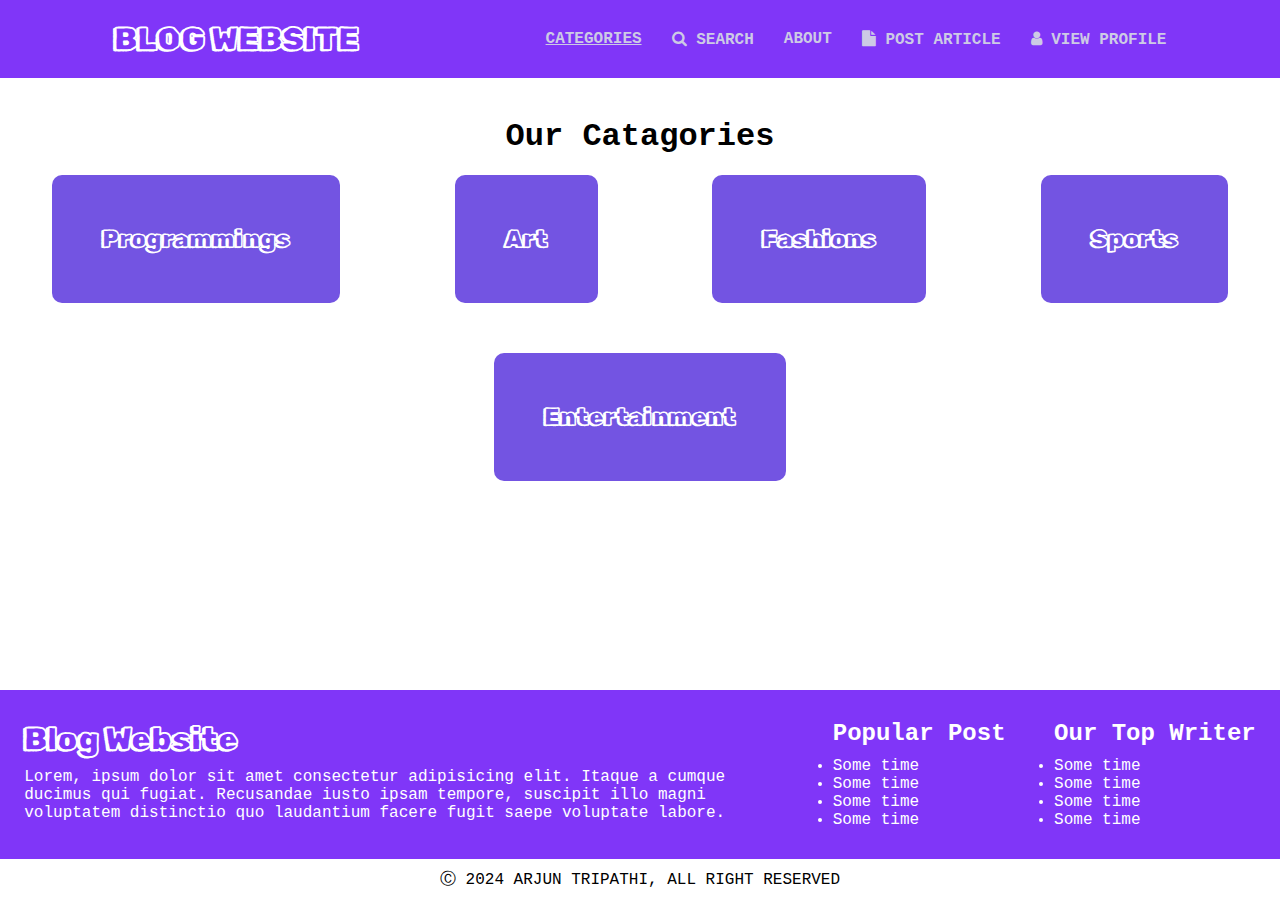
<file: Catagories.html>
<!DOCTYPE html>
<html lang="en">

<head>
    <meta charset="UTF-8">
    <meta name="viewport" content="width=device-width, initial-scale=1.0">
    <!-- It is a Awasome Font Link -->
    <link rel="stylesheet" href="https://cdnjs.cloudflare.com/ajax/libs/font-awesome/4.7.0/css/font-awesome.min.css">
    <link rel="stylesheet" href="./style/style.css">
    <title>Document</title>
</head>

<body>
    <header>
        <a href="index.html"><h1>Blog Website</h1></a>
        <nav class="nav">
            <button class="bars" onclick="dropdown(this)"><i class="fa fa-bars"></i> MENU</button>
            <ul class="nav-list">
                <li class="active"><a href="Catagories.html">Categories</a></li>
                <li><a href="Search.html"><i class="fa fa-search"></i> Search</a></li>
                <li>About</li>
                <!-- if not login -->
                <!-- <li><a href="login-signup.html"><i class="fa fa-user"></i> Login / Signup</a></li> -->
                <!-- if login -->
                <li><i class="fa fa-file"></i> Post Article</li>
                <li><a href="profile.html"><i class="fa fa-user"></i> View Profile</a></li>
            </ul>
        </nav>
    </header>
    <main>
        <h1 style="text-align: center; padding: 20px;">Our Catagories</h1>
        <div class="catagories">
            <div class="catagory">
                <h2 class="title">
                    Programmings
                </h2>
            </div>
            <div class="catagory">
                <h2 class="title">
                    Art
                </h2>
            </div>
            <div class="catagory">
                <h2 class="title">
                    Fashions
                </h2>
            </div>
            <div class="catagory">
                <h2 class="title">
                    Sports
                </h2>
            </div>
            <div class="catagory">
                <h2 class="title">
                    Entertainment
                </h2>
            </div>
        </div>
        
    </main>
    <footer>
        <div class="info">
            <div class="block">
                <h1>Blog Website</h1>
                <p>Lorem, ipsum dolor sit amet consectetur adipisicing elit. Itaque a cumque ducimus qui fugiat.
                    Recusandae iusto ipsam tempore, suscipit illo magni voluptatem distinctio quo laudantium facere
                    fugit saepe voluptate labore.</p>
            </div>
            <div class="block">
                <h2>Popular Post</h2>
                <ul>
                    <li>Some time</li>
                    <li>Some time</li>
                    <li>Some time</li>
                    <li>Some time</li>
                </ul>
            </div>
            <div class="block">
                <h2>Our Top Writer</h2>
                <ul>
                    <li>Some time</li>
                    <li>Some time</li>
                    <li>Some time</li>
                    <li>Some time</li>
                </ul>
            </div>
        </div>
        <div class="intro">ⓒ 2024 Arjun Tripathi, All right reserved</div>
    </footer>
</body>

</html>

<script>
    function dropdown(bars) {
        let value = document.querySelector('.nav-list');
        if (value.classList.contains('dropdown')) {
            value.classList.remove('dropdown');
            bars.classList.remove('bars-focus');
        } else {
            value.classList.add('dropdown');
            bars.classList.add('bars-focus');
        }
    }
</script>
</file>
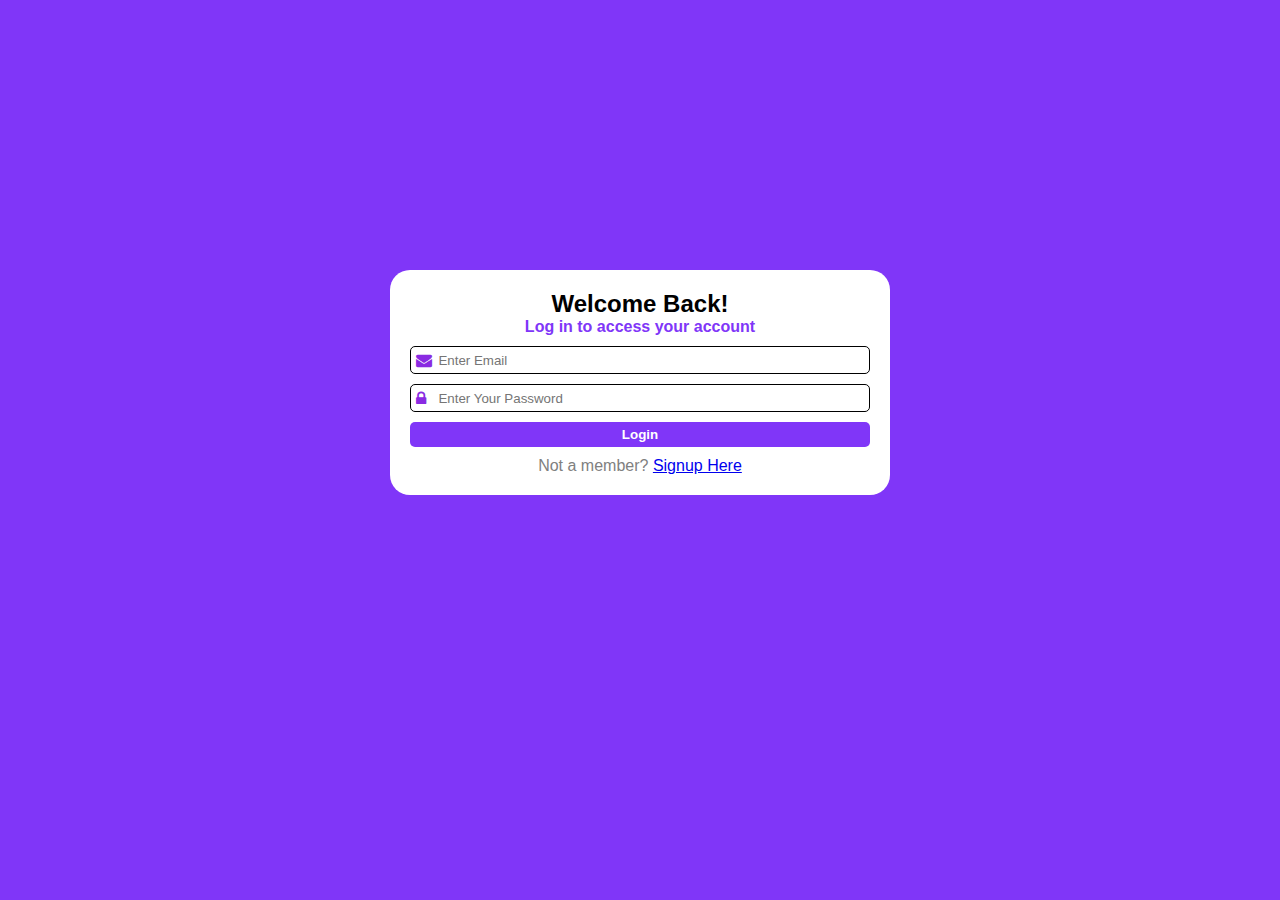
<file: login-signup.html>
<!DOCTYPE html>
<html lang="en">

<head>
    <meta charset="UTF-8">
    <meta name="viewport" content="width=device-width, initial-scale=1.0">
    <!-- It is an Awesome Font Link -->
    <link rel="stylesheet" href="https://cdnjs.cloudflare.com/ajax/libs/font-awesome/4.7.0/css/font-awesome.min.css">
    <link rel="stylesheet" href="./style/login-signup.css">
    <script src="script/login-signup.js" defer></script>
    <title>Login</title>
</head>

<body>
    <div class="container" id="login">
        <h2>Welcome Back!</h2>
        <p>Log in to access your account</p>
        <div class="message"></div>
        <form class="box" id="loginForm">
            <div class="input">
                <i class="fa fa-envelope"></i>
                <input type="email" name="email" placeholder="Enter Email" required>
            </div>
            <div class="input password">
                <i class="fa fa-lock"></i>
                <input type="password" name="password" placeholder="Enter Your Password" required>
            </div>
            <button type="submit" class="input">Login</button>
            <p>Not a member? <a href="#signup" onclick="toggleForm('signup')">Signup Here</a></p>
        </form>
    </div>
    <div class="container" id="signup" style="display: none;">
        <h2>Join us today!</h2>
        <p>Signup now to become a member</p>
        <div class="message"></div>
        <form class="box" id="signupForm">
            <div class="input">
                <i class="fa fa-user"></i>
                <input type="name" name="name" placeholder="Enter Name" required>
            </div>
            <div class="input">
                <i class="fa fa-envelope"></i>
                <input type="email" name="email" placeholder="Enter Email" required>
            </div>
            <div class="input password">
                <i class="fa fa-lock"></i>
                <input type="password" name="password" placeholder="Enter Your Password" required>
            </div>
            <div class="input password">
                <i class="fa fa-lock"></i>
                <input type="password" name="confirm_password" placeholder="Re-Enter Your Password" required>
            </div>
            <button type="submit" class="input">Signup</button>
            <p>Already a member? <a href="#login" onclick="toggleForm('login')">Login Here</a></p>
        </form>
    </div>

</body>

</html>
</file>
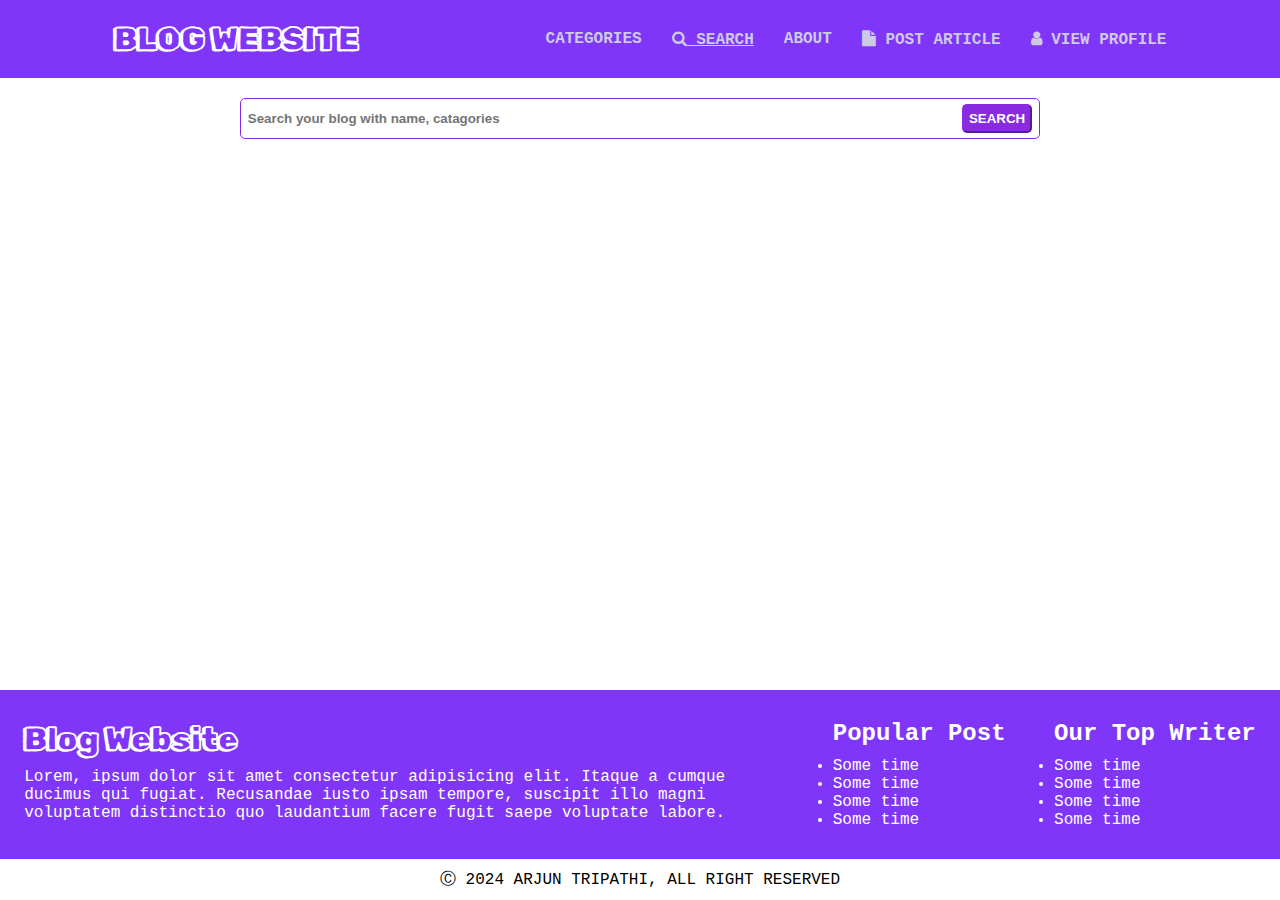
<file: Search.html>
<!DOCTYPE html>
<html lang="en">

<head>
    <meta charset="UTF-8">
    <meta name="viewport" content="width=device-width, initial-scale=1.0">
    <!-- It is a Awasome Font Link -->
    <link rel="stylesheet" href="https://cdnjs.cloudflare.com/ajax/libs/font-awesome/4.7.0/css/font-awesome.min.css">
    <link rel="stylesheet" href="./style/style.css">
    <title>Document</title>
</head>

<body>
    <header>
        <a href="index.html"><h1>Blog Website</h1></a>
        <nav class="nav">
            <button class="bars" onclick="dropdown(this)"><i class="fa fa-bars"></i> MENU</button>
            <ul class="nav-list">
                <li><a href="Catagories.html">Categories</a></li>
                <li class="active"><a href="Search.html"><i class="fa fa-search"></i> Search</a></li>
                <li>About</li>
                <!-- if not login -->
                <!-- <li><a href="login-signup.html"><i class="fa fa-user"></i> Login / Signup</a></li> -->
                <!-- if login -->
                <li><i class="fa fa-file"></i> Post Article</li>
                <li><a href="profile.html"><i class="fa fa-user"></i> View Profile</a></li>
            </ul>
        </nav>
    </header>
    <main>
        <div class="input">
            <input type="text" placeholder="Search your blog with name, catagories">
            <button>SEARCH</button>
        </div>
    </main>
    <footer>
        <div class="info">
            <div class="block">
                <h1>Blog Website</h1>
                <p>Lorem, ipsum dolor sit amet consectetur adipisicing elit. Itaque a cumque ducimus qui fugiat.
                    Recusandae iusto ipsam tempore, suscipit illo magni voluptatem distinctio quo laudantium facere
                    fugit saepe voluptate labore.</p>
            </div>
            <div class="block">
                <h2>Popular Post</h2>
                <ul>
                    <li>Some time</li>
                    <li>Some time</li>
                    <li>Some time</li>
                    <li>Some time</li>
                </ul>
            </div>
            <div class="block">
                <h2>Our Top Writer</h2>
                <ul>
                    <li>Some time</li>
                    <li>Some time</li>
                    <li>Some time</li>
                    <li>Some time</li>
                </ul>
            </div>
        </div>
        <div class="intro">ⓒ 2024 Arjun Tripathi, All right reserved</div>
    </footer>
</body>

</html>

<script>
    function dropdown(bars) {
        let value = document.querySelector('.nav-list');
        if (value.classList.contains('dropdown')) {
            value.classList.remove('dropdown');
            bars.classList.remove('bars-focus');
        } else {
            value.classList.add('dropdown');
            bars.classList.add('bars-focus');
        }
    }
</script>
</file>
<file: style/style.css>
@import url('https://fonts.googleapis.com/css2?family=Rubik+Doodle+Shadow&display=swap');

 * {
     margin: 0;
     padding: 0;
     box-sizing: border-box;
 }

 body {
     /* background-color: rgb(37, 37, 37); */
     min-height: 100vh;
     font-family: 'Courier New';
     display: flex;
     flex-direction: column;
 }

 header {
     width: 100%;
     background-color: rgb(128, 54, 248);
     padding: 20px;
     backdrop-filter: blur(5px);
     display: flex;
     align-items: center;
     justify-content: space-around;
 }


 header h1 {
     font-family: 'Rubik Doodle Shadow';
     color: rgb(255, 255, 255);
 }

 .nav-list {
     display: flex;
     gap: 30px;
     list-style: none;
 }

 a{
    text-decoration: none;
 }

 .nav-list li, a {
     display: inline;
     text-transform: uppercase;
     font-size: medium;
     font-weight: bold;
     transition: all 0.1s linear 0.1s;
     cursor: pointer;
     color: rgb(205, 202, 229);
 }

 .nav-list li:hover, a:hover, .active{
     color: white;
     font-weight: bolder;
     text-decoration: underline;
 }

 .bars{
     padding: 5px;
     border: none;
     font-family: 'Courier New';
     font-weight: bold;
     background: transparent;
     color: white;
     display: none;
     transition: all 0.1s ease 0.1s;
 }

 .bars-focus {
     border: 2px solid;
     border-radius: 10px;
 }

 main {
     flex: 1;
     padding: 20px;
 }

 .blogs, .catagories{
    display: flex;
     flex-wrap: wrap;
     justify-content: space-around;
     align-items: flex-start;
     gap: 50px;
     display: n;
 }

 .blog {
     max-width: 500px;
     color: black;
     box-shadow: 0 0 1px;
     border-radius: 5px;
     cursor: pointer;
     display: flex;
     flex-direction: column;
     gap: 10px;
     text-align: center;
     font-family: Arial;
     transition: all 0.3s linear;
 }

 .blog>.cover-img {
     max-width: 100%;
 }

 .blog>.title {
     padding: 10px;
 }

 .blog>.description {
     padding: 10px;
     font-size: medium;
 }

 .blog>.info {
     display: flex;
     flex-direction: column;
     font-size: small;
     align-items: center;
 }

 .blog>.info>.name {
     font-weight: bold;
     padding: 10px;
 }

 .blog>.info>.name>span {
     font-weight: normal;
     color: rgb(95, 92, 111);
 }

 .rate {
     display: flex;
     flex-wrap: wrap;
     width: 100%;
     color: white;
     font-weight: bolder;
     justify-content: space-around;
     padding: 5px;
 }

 .rate > .like {
     background-color: blueviolet;
     width: 40%;
     border-radius: 5px;
     padding: 20px;
 }

 .rate > .comment {
     background-color: rgb(124, 50, 194);
     width: 40%;
     border-radius: 5px;
     padding: 20px;
 }

 .like:hover,
 .comment:hover {
     background-color: rgb(127, 20, 226);
 }

 .blog:hover {
     box-shadow: 0 0 5px;
     color: rebeccapurple;
 }

 .catagory{
    max-width: 500px;
    padding: 50px;
    border-radius: 10px;
    background-color: rgb(115, 84, 226);
    color: rgb(255, 255, 255);
 }

 .catagory > .title{
    font-family: 'Rubik Doodle Shadow';
 }

 .input{
    margin: auto;
    max-width: 800px;
    justify-content: center;
    gap: 5px;
    display: flex;
    padding: 5px;
    border: 1px solid blueviolet;
    border-radius: 5px;
    background-color: white;
 }
 .input > input{
    user-select: none;
    outline: none;
    width: 90%;
    font-weight: bolder;
    border: none;
 }

 .input > button{
    padding: 5px;
    border-color: blueviolet;
    color: white;
    font-weight: bolder;
    border-radius: 5px;
    background-color: blueviolet;
 }

 footer {
     width: 100%;
     background-color: rgb(128, 54, 248);
     position: relative;
     bottom: 0;
     color: #fff;
     z-index: -1;
 }

 footer .info {
     display: flex;
     flex-wrap: wrap;
     justify-content: space-around;
 }

 footer>.info>.block {
     display: flex;
     flex-direction: column;
     text-align: start;
     gap: 10px;
     padding: 30px 20px;
     max-width: 800px;
 }

 footer .info .block h1 {
     font-family: 'Rubik Doodle Shadow';
 }

 footer>.intro {
     width: 100%;
     padding: 10px;
     text-align: center;
     color: rgb(0, 0, 0);
     background-color: white;
     text-transform: uppercase;
 }

 @media (max-width: 1000px) {
     .nav button {
         display: block;
     }

     .nav-list {
         transition: all 0.5s linear;
         display: none;
     }

     .dropdown {
         display: flex;
         flex-direction: column;
         position: absolute;
         right: 10px;
         gap: 15px;
         align-items: center;
         border-radius: 10px;
         background-color: rgb(128, 54, 248);
         padding: 10px 20px;
         z-index: 1;
         transition: all .5s linear;
     }
 }


 .input > textarea{
    display: block;
    width: 100%;
    min-height: 230px;
    resize: none;
    padding: 20px;
    color: #202020;
    border: 2px solid #3ba51f;
    border-radius: 5px;
    outline: none;
}

#result{
    position:absolute;
    z-index: 1;
    color: #737373;
}

.container{
    margin: auto;
    justify-content: center;
    display: flex;
    flex-wrap: wrap;
    gap: 20px;
}

.container > form {
    padding: 20px;
    width: 600px;
    display: flex;
    flex-direction: column;
    gap: 10px;
    border: 1px solid blueviolet;
}

.container > form > * {
    flex: 0 0 auto;
    width: 100%; /* Optional: Ensures the child takes up the full width */
}
</file>
<file: style/login-signup.css>
* {
    margin: 0;
    padding: 0;
    box-sizing: border-box;
}

body {
    background-color: rgb(128, 54, 248);
}

.container {
    background-color: white;
    margin: auto;
    max-width: 500px;
    margin: 30vh auto;
    padding: 20px;
    user-select: none;
    border-radius: 20px;
    text-align: center;
}

.container h2 {
    font-weight: bolder;
    color: black;
    font-family: sans-serif;
}

.container p {
    font-family: sans-serif;
    color: rgb(128, 54, 248);
    font-weight: bolder;
}

.box {
    margin-top: 10px;
    ;
    width: 100%;
    display: flex;
    flex-direction: column;
    gap: 10px;
}

.input {
    border: 1px solid;
    padding: 5px;
    display: flex;
    justify-content: space-between;
    border-radius: 5px;
}

.box input {
    border: none;
    width: 95%;
    outline: none;
}

.box button {
    background-color: rgb(128, 54, 248);
    border: none;
    font-weight: bolder;
    justify-content: center;
    color: white;
}

.box button:hover {
    background-color: rgb(84, 0, 219);
}

.box p {
    font-weight: normal;
    color: gray;
}

.message {
    background-color: rgb(253, 185, 185);
    width: 90%;
    margin: 5px auto;
    border-radius: 5px;
}

.message p {
    padding: 5px;
    font-weight: normal;
    color: red;
}

.fa {
    color: blueviolet;
}
</file>
